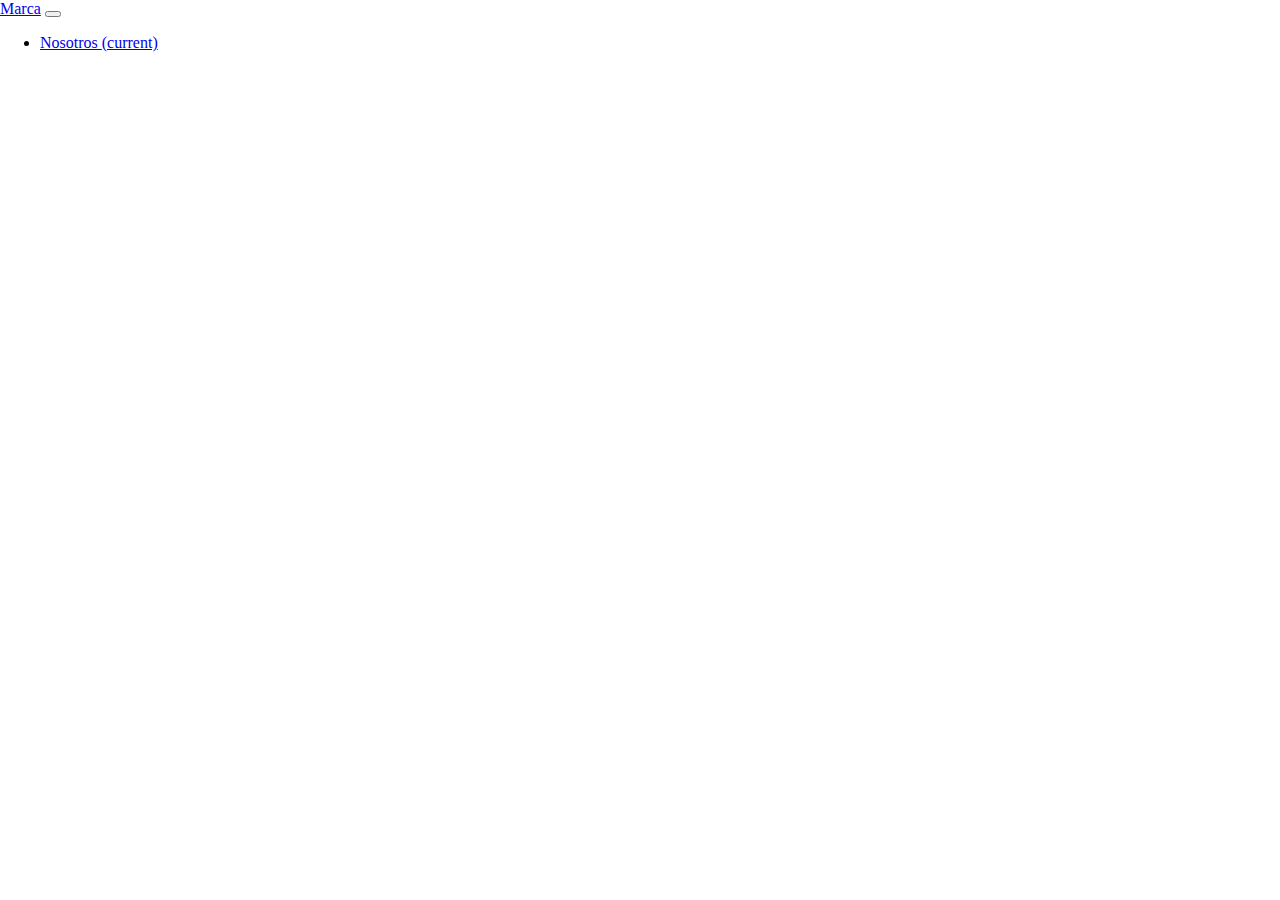
<file: nosotros.html>
<!DOCTYPE html>
<html lang="en">
<head>
  <meta charset="UTF-8">
  <meta name="viewport" content="width=device-width, initial-scale=1.0">
  <meta http-equiv="X-UA-Compatible" content="ie=edge">
  <link rel="stylesheet" href="https://stackpath.bootstrapcdn.com/bootstrap/4.2.1/css/bootstrap.min.css" integrity="sha384-GJzZqFGwb1QTTN6wy59ffF1BuGJpLSa9DkKMp0DgiMDm4iYMj70gZWKYbI706tWS" crossorigin="anonymous">
  <link rel="stylesheet" href="style.css">
  <title>Document</title>
</head>
<body>
  <nav class="navbar navbar-expand-lg navbar navbar-dark bg-dark">
  <div class="container">
    <a class="navbar-brand" href="index.html">Marca</a>
    <button class="navbar-toggler" type="button" data-toggle="collapse" data-target="#navbarNav" aria-controls="navbarNav" aria-expanded="false" aria-label="Toggle navigation">
      <span class="navbar-toggler-icon"></span>
    </button>
    <div class="collapse navbar-collapse" id="navbarNav">
      <ul class="navbar-nav">
        <li class="nav-item active">
          <a class="nav-link" href="nosotros.html">Nosotros <span class="sr-only">(current)</span></a>
        </li>
      </ul>
      </div>
  </div>
</nav>
  <script src="https://code.jquery.com/jquery-3.3.1.slim.min.js" integrity="sha384-q8i/X+965DzO0rT7abK41JStQIAqVgRVzpbzo5smXKp4YfRvH+8abtTE1Pi6jizo" crossorigin="anonymous"></script>
  <script src="https://cdnjs.cloudflare.com/ajax/libs/popper.js/1.14.6/umd/popper.min.js" integrity="sha384-wHAiFfRlMFy6i5SRaxvfOCifBUQy1xHdJ/yoi7FRNXMRBu5WHdZYu1hA6ZOblgut" crossorigin="anonymous"></script>
  <script src="https://stackpath.bootstrapcdn.com/bootstrap/4.2.1/js/bootstrap.min.js" integrity="sha384-B0UglyR+jN6CkvvICOB2joaf5I4l3gm9GU6Hc1og6Ls7i6U/mkkaduKaBhlAXv9k" crossorigin="anonymous"></script>
</body>
</body>
</html>
</file>
<file: style.css>
body{
  margin:0;
}
h3,h4{
  color:#000000;
}
p{
  text-align: justify;
  color:#000000;
}
.caja{
  background-color: green;
  padding: 15px 0;

}
.color{
  background-color: #e9ecef;
  padding: 15px 0;
}
.jumbotron{
  margin-bottom: 0;
}

nav{
  margin-bottom: 20px;
}
</file>
